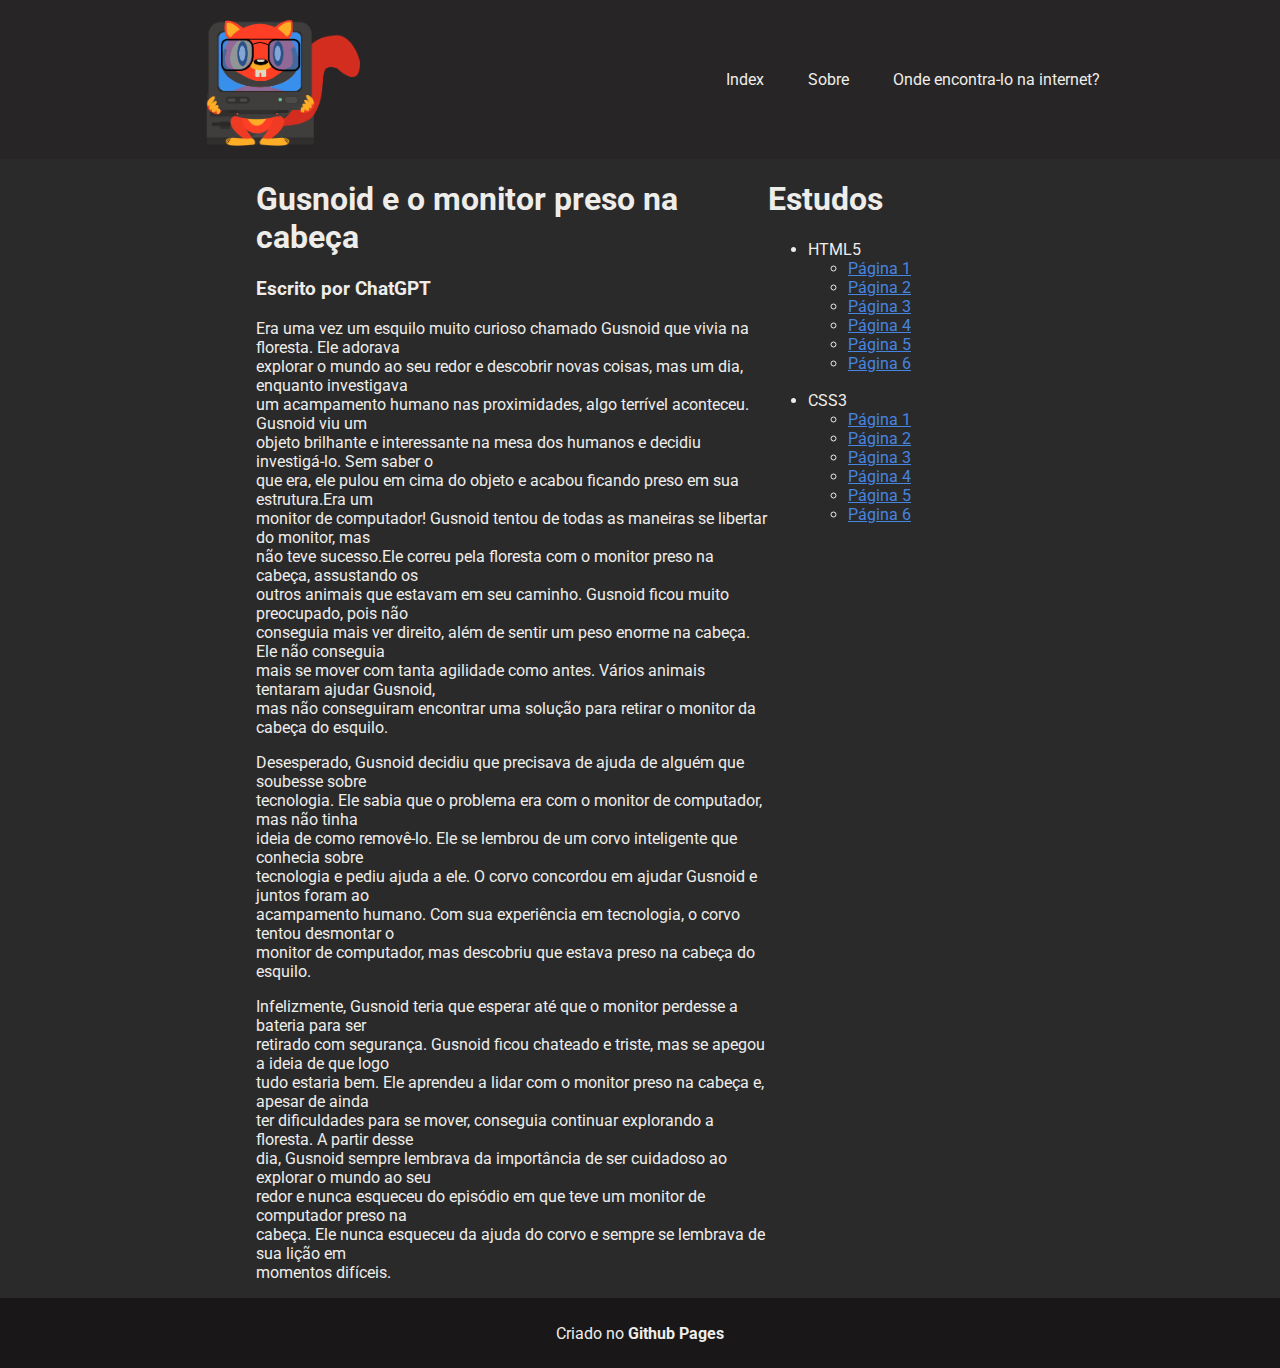
<file: index.html>
<!DOCTYPE html>
<html lang="pt-br">
    
<head>
   <meta charset="utf-8">
    <meta name="description" content="Página da Web de Gusnoid para testes em seu aprendizado sobre HTML/CSS">
    <meta name="robots" content="index, follow, max-snippet:-1, max-video-preview:-1, max-image-preview:large">
    <meta name="author" content="Gustavo Nogueira">
    <meta http-equiv="X-UA-Compatible" content="ie=edge">
    <meta name="google-site-verification" content="H90LUZx4JEv94TLi-rUAwh034vb_LgG81OPnWIqiL84" />
    <link type="text/css" rel="stylesheet" href="main.css">
    <link rel="preconnect" href="https://fonts.googleapis.com">
    <link rel="preconnect" href="https://fonts.gstatic.com" crossorigin>
    <link href="https://fonts.googleapis.com/css2?family=Roboto:wght@100&display=swap" rel="stylesheet">
    <link rel="icon" type="image/x-icon" href="favicon.ico">
    <title>GUSNOID</title>
</head>
    
    <body>
        <header>
            <div class="container">
                <div id="logo">
                    <img src="mascote.png" width="200px" alt="Mascote Gusnoid">
                </div>
                <div id="menu">
                    <a href="index.html">Index</a>
                    <a href="sobre.html">Sobre</a>
                    <a href="https://linktr.ee/gusnoid" target="_blank">Onde encontra-lo na internet?</a>
                </div>
            </div>
        </header>
            
            <div>
                
                <div id="WSE"></div>
                <main>
                    <article>
                        <section> 
                        </section>

                        <h1>Gusnoid e o monitor preso na cabeça</h1>
                        <h3>Escrito por ChatGPT</h3>
                        <p>Era uma vez um esquilo muito curioso chamado Gusnoid que vivia na floresta. Ele adorava<br>
                        explorar o mundo ao seu redor e descobrir novas coisas, mas um dia, enquanto investigava<br>
                        um acampamento humano nas proximidades, algo terrível aconteceu. Gusnoid viu um<br>
                        objeto brilhante e interessante na mesa dos humanos e decidiu investigá-lo. Sem saber o<br>
                        que era, ele pulou em cima do objeto e acabou ficando preso em sua estrutura.Era um<br>
                        monitor de computador! Gusnoid tentou de todas as maneiras se libertar do monitor, mas<br>
                        não teve sucesso.Ele correu pela floresta com o monitor preso na cabeça, assustando os<br>
                        outros animais que estavam em seu caminho. Gusnoid ficou muito preocupado, pois não<br>
                        conseguia mais ver direito, além de sentir um peso enorme na cabeça. Ele não conseguia <br>
                        mais se mover com tanta agilidade como antes. Vários animais tentaram ajudar Gusnoid,<br>
                        mas não conseguiram encontrar uma solução para retirar o monitor da cabeça do esquilo.</p><p>
                        Desesperado, Gusnoid decidiu que precisava de ajuda de alguém que soubesse sobre<br>
                        tecnologia. Ele sabia que o problema era com o monitor de computador, mas não tinha<br>
                        ideia de como removê-lo. Ele se lembrou de um corvo inteligente que conhecia sobre<br>
                        tecnologia e pediu ajuda a ele. O corvo concordou em ajudar Gusnoid e juntos foram ao<br>
                        acampamento humano. Com sua experiência em tecnologia, o corvo tentou desmontar o<br>
                        monitor de computador, mas descobriu que estava preso na cabeça do esquilo.</p><p>
                        Infelizmente, Gusnoid teria que esperar até que o monitor perdesse a bateria para ser<br>
                        retirado com segurança. Gusnoid ficou chateado e triste, mas se apegou a ideia de que logo<br>
                        tudo estaria bem. Ele aprendeu a lidar com o monitor preso na cabeça e, apesar de ainda<br>
                        ter dificuldades para se mover, conseguia continuar explorando a floresta.  A partir desse<br>
                        dia, Gusnoid sempre lembrava da importância de ser cuidadoso ao explorar o mundo ao seu<br>
                        redor e nunca esqueceu do episódio em que teve um monitor de computador preso na<br>
                        cabeça. Ele nunca esqueceu da ajuda do corvo e sempre se lembrava de sua lição em<br>
                        momentos difíceis.</p>

                    </article>
                </main>
                
                <div id="WSD"></div>
                
                <aside>
                    <h1>Estudos</h1>
                    <ul>
                    <li>HTML5</li>

                        <ul>
                            <li><a href="#" target="_blank">Página 1</a><br></li>
                            <li><a href="#" target="_blank">Página 2</a><br></li>
                            <li><a href="#" target="_blank">Página 3</a><br></li>
                            <li><a href="#" target="_blank">Página 4</a><br></li>
                            <li><a href="#" target="_blank">Página 5</a><br></li>
                            <li><a href="#" target="_blank">Página 6</a></li>
                        </ul>
                        <br>
                        <li>CSS3</li>

                        <ul>
                            <li><a href="#" target="_blank">Página 1</a><br></li>
                            <li><a href="#" target="_blank">Página 2</a><br></li>
                            <li><a href="#" target="_blank">Página 3</a><br></li>
                            <li><a href="#" target="_blank">Página 4</a><br></li>
                            <li><a href="#" target="_blank">Página 5</a><br></li>
                            <li><a href="#" target="_blank">Página 6</a></li>
                        </ul>
                        
                    </ul>

                </aside>
                
                
            </div>
            
        <footer>
            <p>Criado no <b>Github Pages</b></p>
        </footer>
        
           
        
    </body>
    
</html>
</file>
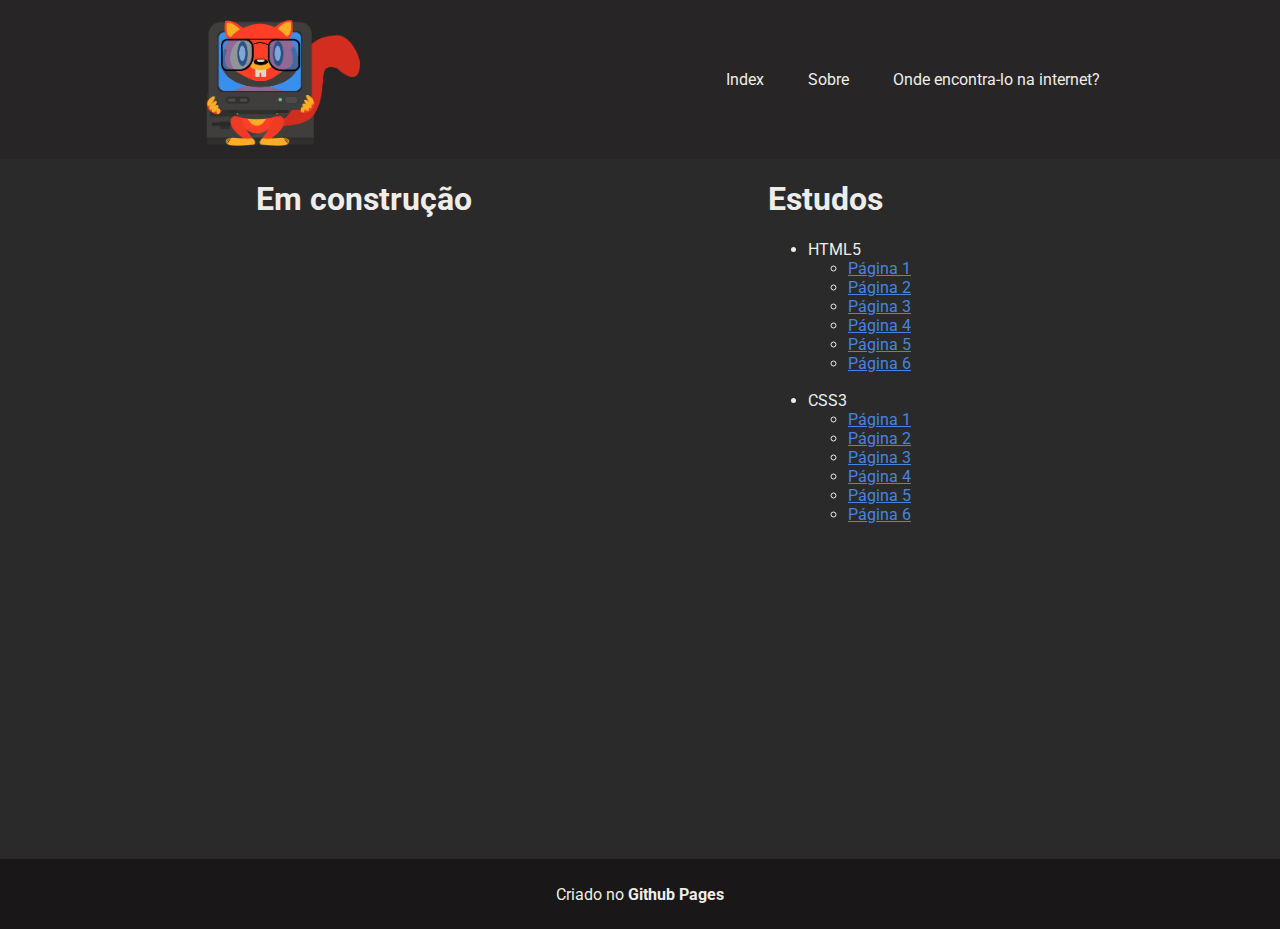
<file: sobre.html>
<!DOCTYPE html>
<html lang="pt-br">
    
<head>
    <meta charset="utf-8">
    <meta name="description" content="Página da Web de Gusnoid para testes em seu aprendizado sobre HTML/CSS">
    <meta name="robots" content="index, follow, max-snippet:-1, max-video-preview:-1, max-image-preview:large">
    <meta http-equiv="X-UA-Compatible" content="ie=edge">
    <link type="text/css" rel="stylesheet" href="main.css">
    <link rel="preconnect" href="https://fonts.googleapis.com">
    <link rel="preconnect" href="https://fonts.gstatic.com" crossorigin>
    <link href="https://fonts.googleapis.com/css2?family=Roboto:wght@100&display=swap" rel="stylesheet">
    <link rel="icon" type="image/x-icon" href="favicon.ico">
    <title>SOBRE GUSNOID</title>
</head>
    
    <body>
        <header>
            <div class="container">
                <div id="logo">
                    <img src="mascote.png" width="200px" alt="Mascote Gusnoid">
                </div>
                <div id="menu">
                    <a href="index.html">Index</a>
                    <a href="sobre.html">Sobre</a>
                    <a href="https://linktr.ee/gusnoid" target="_blank">Onde encontra-lo na internet?</a>
                </div>
            </div>
        </header>
            
            <div>
                
                <div id="WSE"></div>
                
                <article>
                    <section> 
                    </section>

                    <h1>Em construção</h1>
                    
              </article>
                
                <div id="WSD"></div>
                
                <aside>
                    <h1>Estudos</h1>
                    <ul>
                    <li>HTML5</li>

                        <ul>
                            <li><a href="#" target="_blank">Página 1</a><br></li>
                            <li><a href="#" target="_blank">Página 2</a><br></li>
                            <li><a href="#" target="_blank">Página 3</a><br></li>
                            <li><a href="#" target="_blank">Página 4</a><br></li>
                            <li><a href="#" target="_blank">Página 5</a><br></li>
                            <li><a href="#" target="_blank">Página 6</a></li>
                        </ul>
                        <br>
                        <li>CSS3</li>

                        <ul>
                            <li><a href="#" target="_blank">Página 1</a><br></li>
                            <li><a href="#" target="_blank">Página 2</a><br></li>
                            <li><a href="#" target="_blank">Página 3</a><br></li>
                            <li><a href="#" target="_blank">Página 4</a><br></li>
                            <li><a href="#" target="_blank">Página 5</a><br></li>
                            <li><a href="#" target="_blank">Página 6</a></li>
                        </ul>
                        
                    </ul>

                </aside>
                
                
            </div>
            
        <footer>
            <p>Criado no <b>Github Pages</b></p>
        </footer>
        
           
        
    </body>
    
</html>
</file>
<file: main.css>
/* Layout */

#logo{
    float:left;
}

/* Menu */

#menu{
    margin-top: 50px;
    float:right;
}

#menu a{
    color: #eeedea;
    text-decoration: none;
    padding: 70px 20px;
}

#menu a:hover{
    background-color: #3f3e3c;
}

/* Container */

.container{
    width: 960px;
    margin: 0 auto;
}

body{
    margin: 0px;
}


header {
    background-color: #272525;
    height: 119px;
    padding: 20px;
   }



body{
    background-color: #2b2a2a;
    margin: 0px;
}

#WSD{
    min-height: 700px;
    width: 20%;
    margin:0;
    padding: 0px;
    float:right;
}

#WSE{
    min-height: 700px;
    width: 20%;
    margin:0;
    padding: 0px;
    float:left;
}

article {
   /* background-color: #31302e; */
    min-height: 700px;
    width: 40%;
    margin:0;
    padding: 0px 0px 0px 0px;
    float:left;
}

aside {
    min-height: 700px;
    width: 20%;
    margin:0;
    padding: 0px;
    float:right;
}

footer{
    clear:both;
    background-color: #191717;
    height: 50px;
    margin: 0px;
    padding: 10px;
    text-align: center;
}

/* Títulos */

li{
    color: #eeedea;
    font-family: 'Roboto', sans-serif;
}

/* Títulos */

#titulodapagina {
    color: #eeedea;
    font-size: 3em;
    font-family: 'Roboto', sans-serif;
}    
h1{
color: #eeedea;
font-family: 'Roboto', sans-serif;
}

h2{
color: #eeedea;
font-family: 'Roboto', sans-serif;
}

h3{
color: #eeedea;
font-family: 'Roboto', sans-serif;
}

h4{
color: #eeedea;
font-family: 'Roboto', sans-serif;
}

h5{
color: #eeedea;
font-family: 'Roboto', sans-serif;
}

h6{
color: #eeedea;
font-family: 'Roboto', sans-serif;
}


/* Links */

a{
    color: #4685E0;
    font-family: 'Roboto', sans-serif;
}

/* Paragrafos */

p{
    color: #eeedea;
    font-family: 'Roboto', sans-serif;
}
</file>
